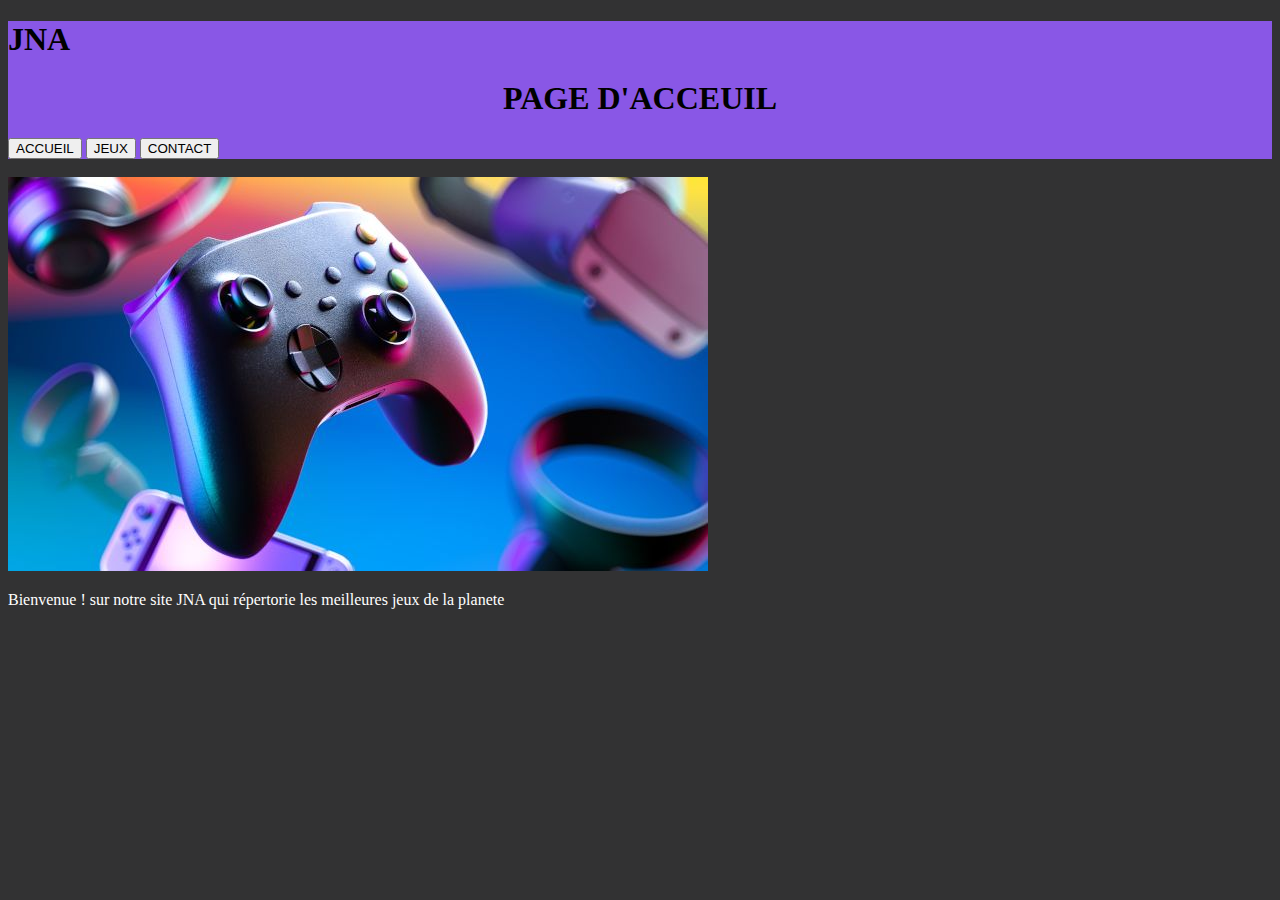
<file: jna_web/index.html>
<!DOCTYPE html>
<html lang="en">
<head>
	<meta charset="UTF-8">
	<meta name="viewport" content="width=device-width, initial-scale=1.0">
	<title>JNA - Page d'acceuil</title>
	<link href="css\main.css" rel="stylesheet">
</head>
<body class="core">
	<div>
		<nav class="navi">
			<div>
				<h1>JNA</h1> <center><h1>PAGE D'ACCEUIL</h1></center>
			</div>
			<div>
				<button class="btn_nav">ACCUEIL</button>
				<button class="btn_nav">JEUX</button>
				<button class="btn_nav">CONTACT</button>
			</div>
		</nav>
	</div>
	</br>
	<div>
		<img src="image\image1.jpg" alt="">
		<div>
			<p>Bienvenue ! sur notre site JNA qui répertorie les meilleures jeux de la planete</p>
		</div>
	</div>
</body>
</html>
</file>
